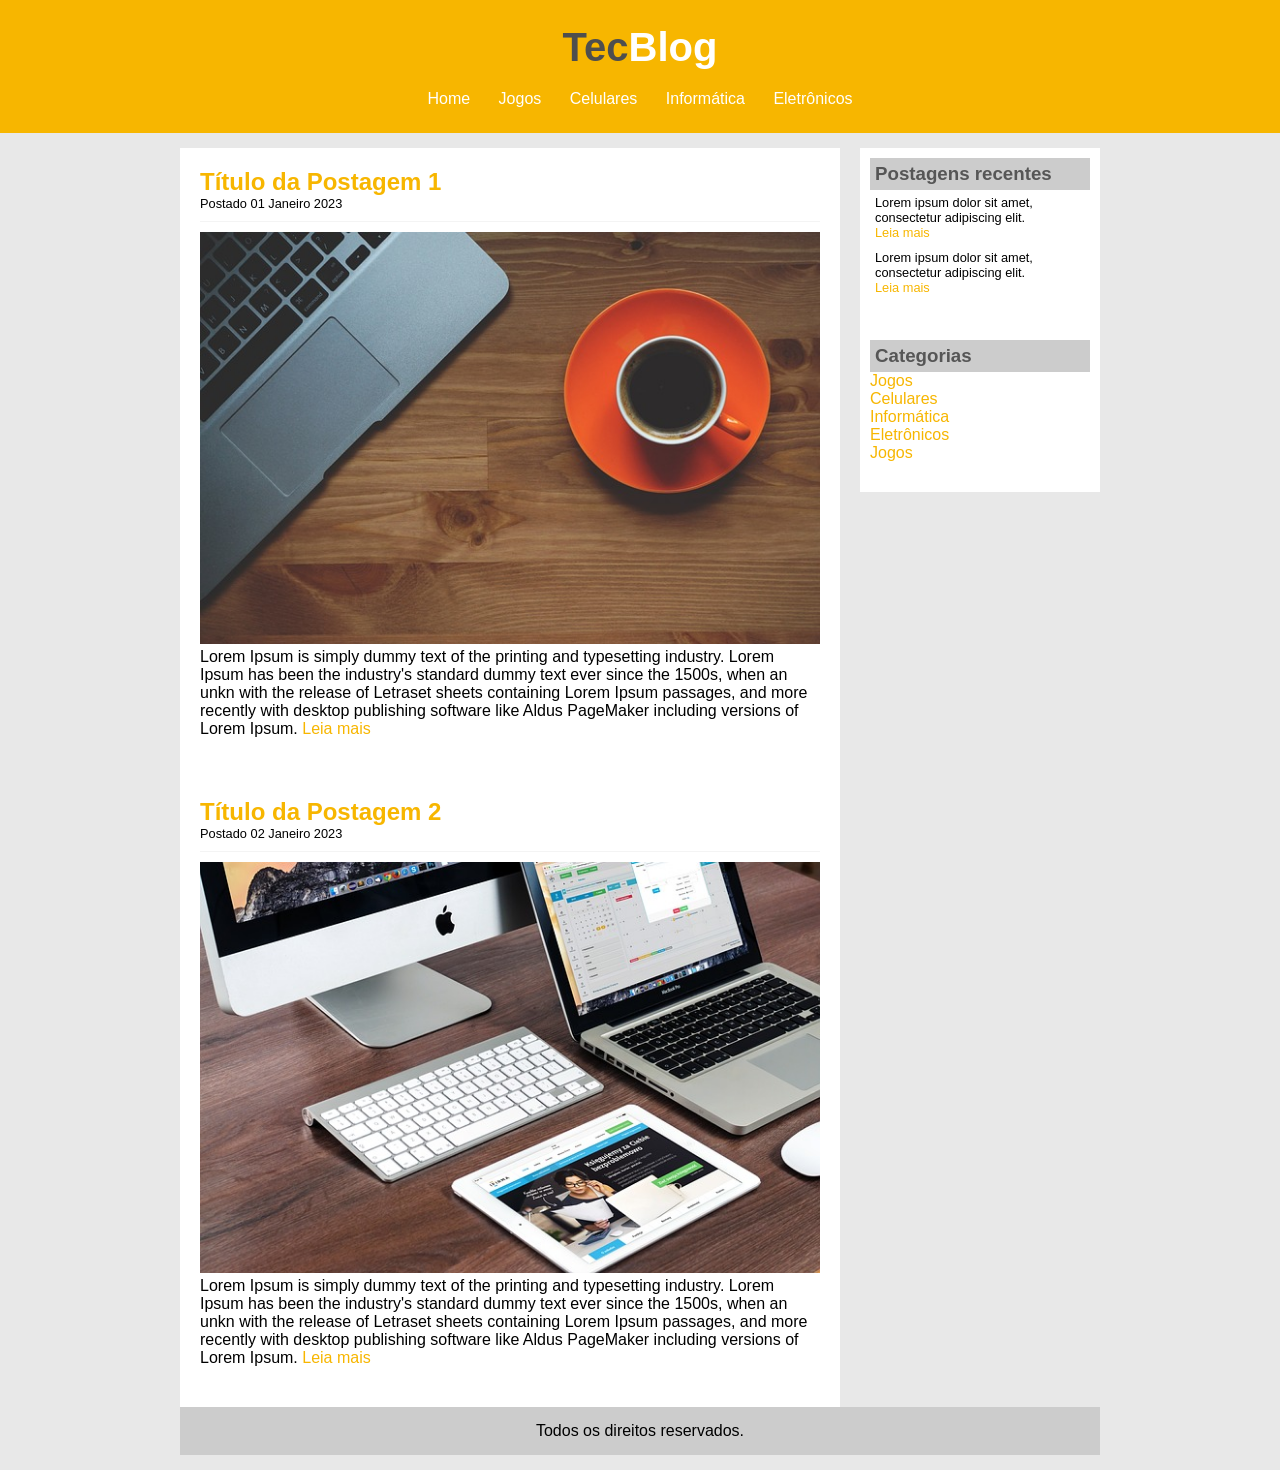
<file: index.html>
<!DOCTYPE html>
<html>
    <head>
        <title>TecBlog - O Seu Blog de Tecnologia</title>
        <meta charset="utf-8">
        <link rel="stylesheet" type="text/css" href="css/estilo.css">
    </head>
    <body>
       
        <div id="area-cabecalho">
            <div id="area-logo">
                <h1>Tec<span class="branco">Blog</span></h1>
            </div>
            <div id="area-menu">
                <a href="index.html">Home</a>
                <a href="jogos.html">Jogos</a>
                <a href="celulares.html">Celulares</a>
                <a href="informatica.html">Informática</a>
                <a href="eletronicos.html">Eletrônicos</a>

            </div>
        </div>

        <div id="area-principal">

            <div id="area-postagens">
                
                <!-- abertura postagem -->

                <div class="postagem">
                    <h2>Título da Postagem 1</h2>
                    <span class="data-postagem">Postado 01 Janeiro 2023</span>
                    <img width="620px" src="imagens/imagem1.jpg">
                    <p>Lorem Ipsum is simply dummy text of the printing and typesetting industry. Lorem Ipsum has been the industry's standard dummy text ever since the 1500s, when an unkn with the release of Letraset sheets containing Lorem Ipsum passages, and more recently with desktop publishing software like Aldus PageMaker including versions of Lorem Ipsum.
                        <a href="">Leia mais</a>
                    </p>
                    
                </div>
                <!-- //fechamento postagem -->

                <!-- abertura postagem -->

                <div class="postagem">
                    <h2>Título da Postagem 2</h2>
                    <span class="data-postagem">Postado 02 Janeiro 2023</span>
                    <img width="620px" src="imagens/imagem2.jpg">
                    <p>Lorem Ipsum is simply dummy text of the printing and typesetting industry. Lorem Ipsum has been the industry's standard dummy text ever since the 1500s, when an unkn with the release of Letraset sheets containing Lorem Ipsum passages, and more recently with desktop publishing software like Aldus PageMaker including versions of Lorem Ipsum.
                        <a href="">Leia mais</a>
                    </p>
                    
                </div>
                <!-- //fechamento postagem -->

            </div>
            <div id="area-lateral">
			

                <div class="conteudo-lateral">
                    <h3>Postagens recentes</h3>
                    
                    <div class="postagem-lateral">
                        <p>Lorem ipsum dolor sit amet, consectetur adipiscing elit.</p>
                        <a href="">Leia mais</a>
                    </div>
    
                    <div class="postagem-lateral" style="border-bottom: none;">
                        <p>Lorem ipsum dolor sit amet, consectetur adipiscing elit.</p>
                        <a href="">Leia mais</a>
                    </div>
    
                </div>
    
                <div class="conteudo-lateral">
                    <h3>Categorias</h3>
                    
                    <a href="">Jogos</a><br>
                    <a href="">Celulares</a><br>
                    <a href="">Informática</a><br>
                    <a href="">Eletrônicos</a><br>
                    <a href="">Jogos</a><br>
    
                </div>
    
            </div>
            <div id="rodape">
                Todos os direitos reservados.
        </div>

    </body>
</html>
</file>
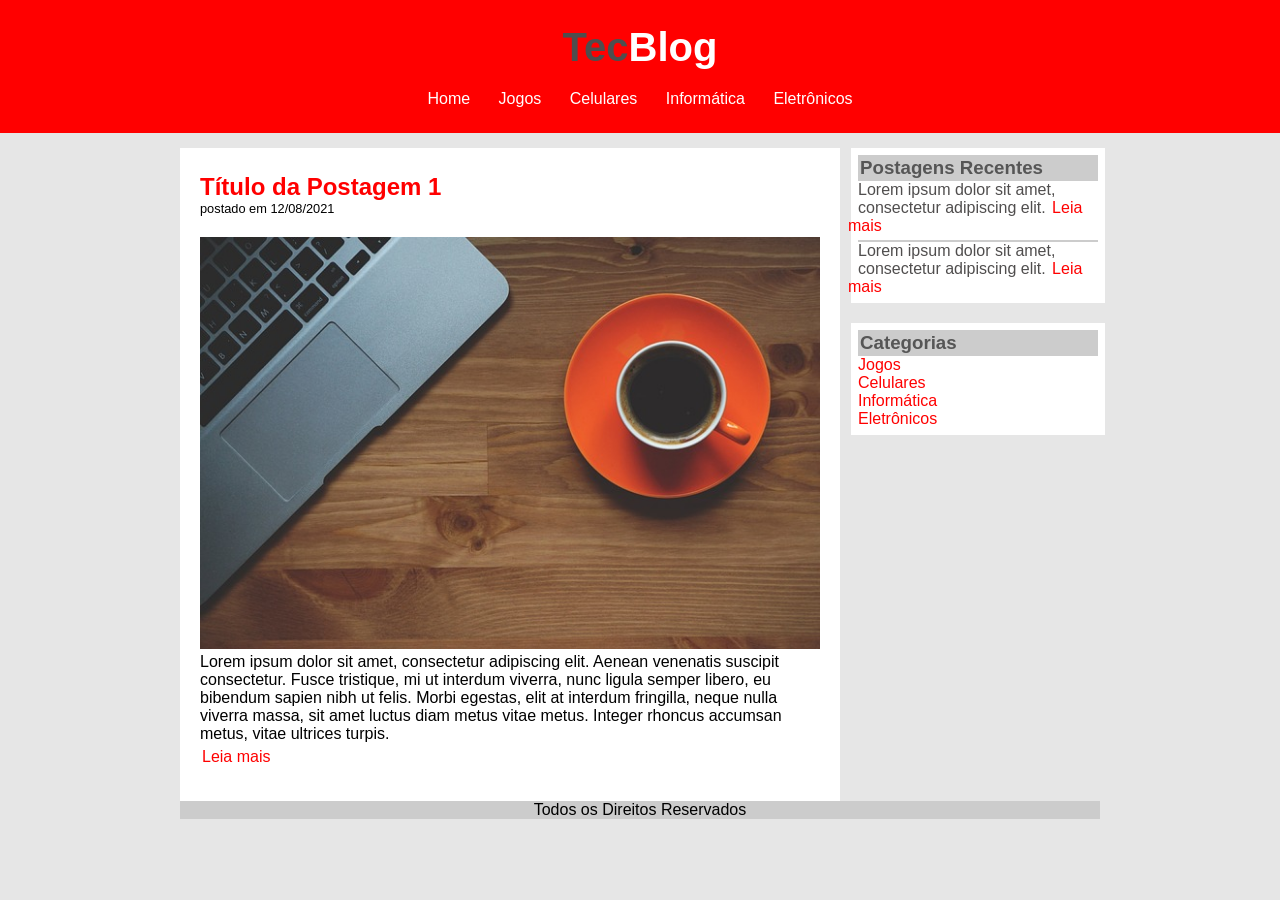
<file: TecBlog/index.html>
<!DOCTYPE html>
<html lang="en">
<head>
    <meta charset="UTF-8">
    <meta http-equiv="X-UA-Compatible" content="IE=edge">
    <meta name="viewport" content="Brasil=>, initial-scale=1.0">
    <link rel="stylesheet" type="text/css" href="estilo.css"> 
    
    <title>TecBlog - Tudo Sobre Tecnologia</title>
</head>
<body>
<header>
    <div id="area-cabecalho">
       <div id="area-logo">
           <h1>Tec<span class="branco">Blog</span></h1>
       </div>

       <div id="area-menu">
           <a href="index.html">Home</a>  
           <a href="index.html">Jogos</a>   
           <a href="index.html">Celulares</a>  
           <a href="index.html">Informática</a>  
           <a href="index.html">Eletrônicos</a>  
       </div>
    </div>
</header> 

<main>
    <div id="area-princpal">
        <div id="area-postagens"><!--abertura postagens-->
            <div class="postagem">  
                <h2>Título da Postagem 1</h2>
                <span class="data-postagem">postado em 12/08/2021</span> 
                <img width="620px" src="imagens/imagem1.jpg">

                <p>Lorem ipsum dolor sit amet, consectetur adipiscing elit. Aenean venenatis suscipit consectetur. Fusce tristique, mi ut interdum viverra, nunc ligula semper libero, eu bibendum sapien nibh ut felis. Morbi egestas, elit at interdum fringilla, neque nulla viverra massa, sit amet luctus diam metus vitae metus. Integer rhoncus accumsan metus, vitae ultrices turpis.</p>
                    <a href="">Leia mais</a>
            <!--fechamento postagens-->
           
            </div>
        </div>  
        
        <div id="area-lateral">
            <h3>Postagens Recentes</h3>
                <div >Lorem ipsum dolor sit amet, consectetur adipiscing elit.
                    <a href="index.html">Leia mais</a>
    <div id="id-lateral"></div>
                <div">Lorem ipsum dolor sit amet, consectetur adipiscing elit.
                    <a href="index.html">Leia mais</a>
                </div> 

   </div>
<br><br>
        <div id="area-lateral-2">
            <h3>Categorias</h3>
        <div class="area-lateral">Jogos</div>
        <div class="area-lateral">Celulares</div>
        <div class="area-lateral">Informática</div>
        <div class="area-lateral">Eletrônicos</div>
        </div>

         </div>
        </div>

    <div id="rodape">
        Todos os Direitos Reservados
    </div>
</main>
</body> 
</html>
</file>
<file: css/estilo.css>
/*Limpar formatações padrão*/
* {
    margin: 0;
    padding: 0;
}

body {
    font-size: 1em;
    font-family: "Trebuchet MS", Helvetica, sans-serif;
    background: #e6e6e6e6;
}

/* Layout */

h1 {
    color: #4e4e4e;
    font-size: 2.5em;
}

#area-cabecalho {
    background-color: #f7b600;
    padding: 15px;
    text-align: center;
}

#area-logo, #area-menu {
    padding: 10px;
}

#area-principal {
    width: 920px;
    margin: 0 auto;
    padding: 15px;
}

#area-postagens, #area-lateral {
    background: #FFF;
}

#area-postagens {
    width: 660px;
    float: left;
}

#area-lateral {
	width: 240px;
	float: right;
}


.postagem {
    padding: 20px;
    margin-bottom: 20px;
    background: white;
}

.conteudo-lateral {
	background: white;
	padding: 10px;
	margin-bottom: 20px;
}

.postagem-lateral {
    font-size: 0.8em;
    padding: 5px;
}

.leia-lateral, a:visited{
    color: #f7b600;
}

#rodape {
    text-align: center;
    padding: 15px;
    background: #CCC;
    clear: both;
}

/* Formatação Menu  */

a {
    text-decoration: none;
}

#area-cabecalho a:link, #area-cabecalho a:visited {
    color: #fff;
    padding: 8px 12px;
}

#area-cabecalho a:hover {
    color:#f7b600;
    background:#fff;
    text-decoration: none;
}

a:hover {
    text-decoration: underline;
}


/* Formatação Geral */

h2 {
    color: #f7b600;
}

h3 {
    color:#565656;
    background: #CCC;
    padding: 5px;
}

.branco {
    color: white;
}

.data-postagem {
    font-size: 0.8em;
    border-bottom: 1px solid #f4f4f4;
    padding-bottom: 10px;
    margin-bottom: 10px;
    display: block;
}
</file>
<file: TecBlog/estilo.css>
* {
    margin: 0;
    padding: 0;
}

body {
    font-size: 1em;
    font-family: "Trebuchet MS", Helevetica, sans-serif;
    background: #e6e6e6;
    overflow-x: hidden;
}

/*Layout*/

#area-cabecalho {
    background: red;
    padding: 15px;
    text-align: center;
}

#area-logo, #area-menu {
    padding: 10px;
}

/*formatações do menu*/
a {
    text-decoration: none;
}

a:link, a:visited {
    color: #ffffff;
    padding: 8px 12px;
}

a:hover {
    color: red;
    background: #ffffff;
    text-decoration: none;
}

#area-postagens a {
    background: none;
    color: red;
    position: relative;
    right: 10px;
    top: 5px;
}

#area-lateral a {
    background: none;
    color: red;
    position: relative;
    right: 10px;
}
/*formatações gerais*/

#titulo-01 {
    color: red;
}

h1 {
    color: #4e4e4e;
    font-size: 2.5em;
}

h2 {
    color: red;
}


.branco {
    color: #FFF;    
}

.data-postagem {
    font-size: 0.8em;
    border-bottom: 1px solid #FFF;
    padding-bottom: 10px;
    margin-bottom: 10px;
    display: block;
}

/*formatação da area principal*/

#area-princpal {
    width: 920px;
    margin: 0 auto;
    padding: 15px;
}

#area-postagens, #area-lateral {
    padding-top: 5px;
    display: block;
    background: white;
    width: 260px;
}
/* 920
660
260 */
#area-postagens {
    width: 660px;
    float: left;
}

.postagem {
    padding: 20px;
    margin-bottom: 20px;
    background: white;
}

#area-lateral {
    padding: 7px;
    background: white;
    color: rgb(80, 78, 78);
    width: 240px;
    float: right;
    position: relative;
    left: 5px;
}

#rodape {
    width: 920px;
    text-align: center;
    background: #CCC    ;
    clear: both;
    margin: 0 auto; 
}

#id-lateral {
    border-bottom: 2px solid #CCC;
    margin-top: 5px;
}

h3 {
    background: #CCC;
    padding: 2px;
    color: #565656;
}

#area-lateral-2 {
    padding: 7px;
    background: white;
    width: 240px;
    float: left;
    position: relative;
    top: 20px;
    left: 11px;
}

.area-lateral {
    color: red;
}
</file>
